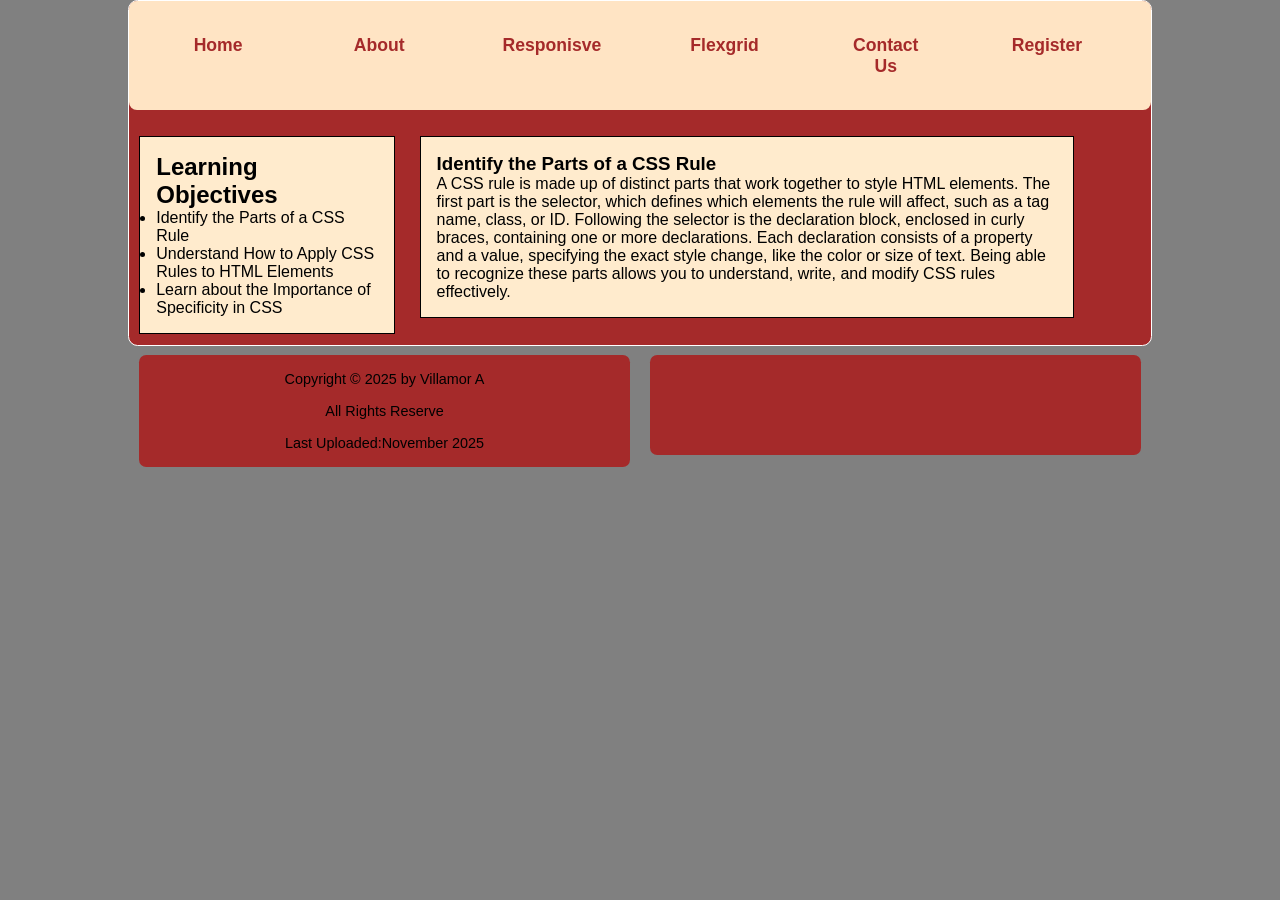
<file: finals/index.html>
<!DOCTYPE html>
<html lang="en">
<head>
    <meta charset="UTF-8">
    <meta name="viewport" content="width=device-width, inital-scale=1.0">
    <meta name="author" content="Villamor A">
    <meta name="description" content="CSS">
    <title> Styles </title>
    <link href="styles/styles.css" rel="stylesheet" type="text/css">
</head>

<body>
    <div id="content">
        <header>
            <nav>
                <ul id="main-nav">
                    <li><a href="#">Home</a></li>
                    <li><a href="pages\about.html" target="_blank">About</a></li>
                    <li><a href="pages\responisve">Responisve</a></li>
                    <li><a href="pages\flexcontainer.html">Flexgrid</a></li>
                    <li><a href="#">Contact Us</a></li>
                    <li><a href="#">Register</a></li>
                </ul>
            </nav>
        </header>
        <main>
            <article>
                <aside>
                    <h2>Learning Objectives</h2>
                    <ul>
                        <li>Identify the Parts of a CSS Rule</li>
                        <li>Understand How to Apply CSS Rules to HTML Elements</li>
                        <li>Learn about the Importance of Specificity in CSS</li>
                    </ul>
                </aside>
                <section>
                    <h1>Identify the Parts of a CSS Rule</h1>
                    <p>A CSS rule is made up of distinct parts that work together to style HTML elements. The first part is the selector, which defines which elements the rule will affect, such as a tag name, class, or ID. Following the selector is the declaration block, enclosed in curly braces, containing one or more declarations. Each declaration consists of a property and a value, specifying the exact style change, like the color or size of text. Being able to recognize these parts allows you to understand, write, and modify CSS rules effectively.</p>
                </section>
            </article>
        </main>
        <footer>
            <section class="sec2"><br>
                <p>Copyright &copy; 2025 by Villamor A</p><br>
                <p>All Rights Reserve</p><br>
                <p>Last Uploaded:November 2025</p><br>
            </section>
            <section class="sec2">
                <a href="https://www.commandshift.co/docs/03-foundations/05-css/03-css-rule-structure" target="_blank"></a>
                <a href="https://codefinity.com/courses/v2/78d607b1-b967-4234-89ac-c5a6f79b0a9d/33440663-20be-4b3f-80aa-f8d7f6160152/4a437412-b35f-4db0-a011-ee55ae7b0a71" target="_blank"></a>
                <a href="https://www.w3.org/TR/CSS2/intro.html" target="_blank"></a>
            </section>
        </footer>
    </div>
</body>
</html>
</file>
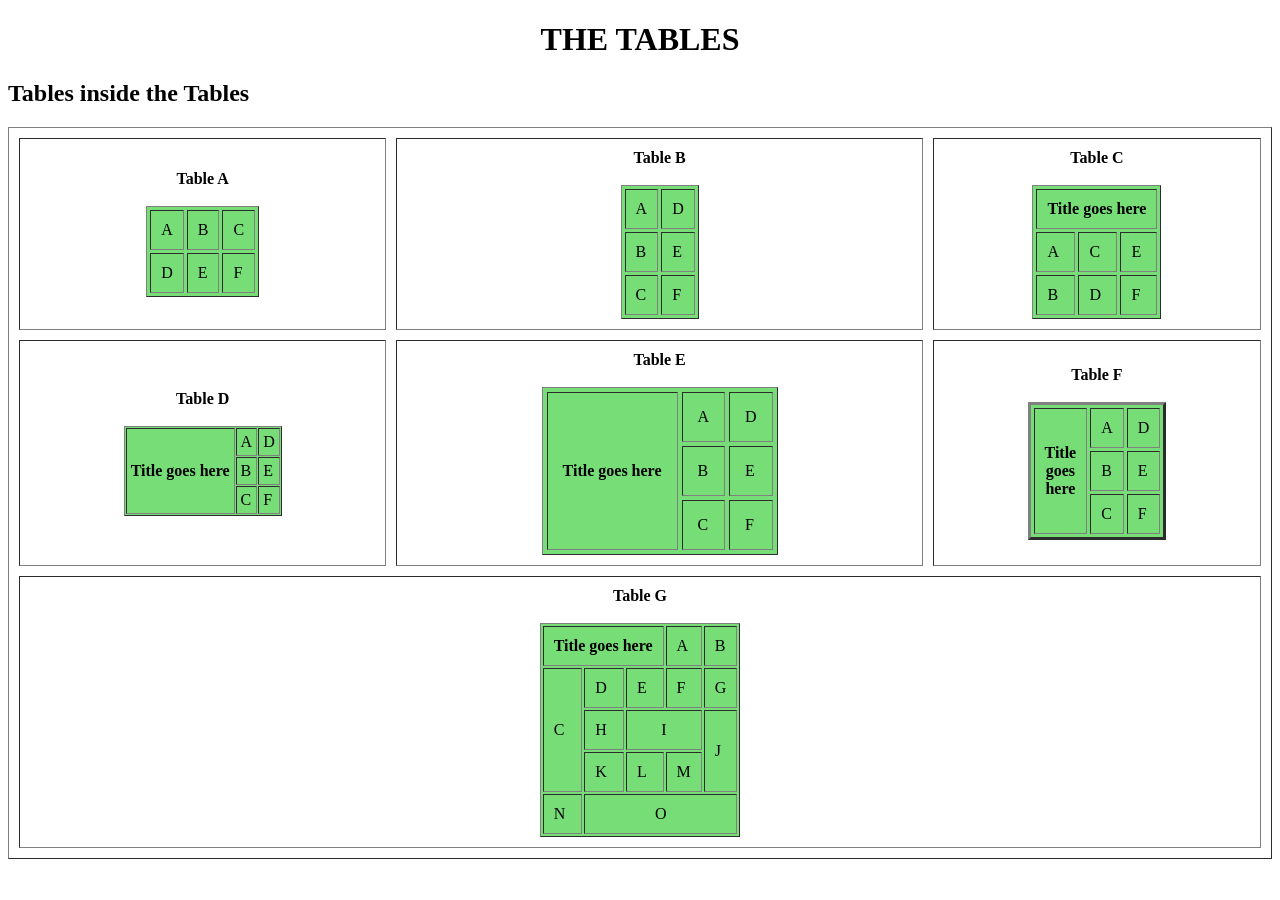
<file: midterm01.html>
<!DOCTYPE html>
<html lang="en">
    <head>  
        <meta charset="UTF-8">
        <meta name="viewport" 
        content="width=device=width, initial-scale=1.0">
        <meta name="author" content="Arron-Villamor">
        <meta name="description"
        content="Midterms Repository">
        <title>Tables inside a Table</title>
    </head>
    <body>
        <font face="Times New Roman" content="forestgreen">
            <h1><center>THE TABLES</center></h1>
        </font>
    </body>
    <header>
        <h2>Tables inside the Tables</h2>
    </header>
    <body>

        <table border="1" cellspacing="10" cellpadding="10" width="100%">
          <tr>
            <!-- Table A -->
            <td align="center">
              <b>Table A</b><br><br>
              <table border="1" bgcolor="77DD77" cellspacing="3" cellpadding="10">
                <tr><td>A</td><td>B</td><td>C</td></tr>
                <tr><td>D</td><td>E</td><td>F</td></tr>
              </table>
            </td>
      
            <!-- Table B -->
            <td align="center">
              <b>Table B</b><br><br>
              <table border="1" bgcolor="77DD77" cellspacing="3" cellpadding="10">
                <tr><td>A</td><td>D</td></tr>
                <tr><td>B</td><td>E</td></tr>
                <tr><td>C</td><td>F</td></tr>
              </table>
            </td>
      
            <!-- Table C -->
            <td align="center">
              <b>Table C</b><br><br>
              <table border="1" bgcolor="77DD77" cellspacing="3" cellpadding="10">
                <tr><td colspan="3" align="center"><b>Title goes here</b></td></tr>
                <tr><td>A</td><td>C</td><td>E</td></tr>
                <tr><td>B</td><td>D</td><td>F</td></tr>
              </table>
            </td>
          </tr>
      
          <tr>
            <!-- Table D -->
            <td align="center">
              <b>Table D</b><br><br>
              <table border="1" bgcolor="77DD77" cellspacing="1" cellpadding="4">
                <tr>
                  <td rowspan="3" align="center"><b>Title goes here</b></td>
                  <td>A</td><td>D</td>
                </tr>
                <tr><td>B</td><td>E</td></tr>
                <tr><td>C</td><td>F</td></tr>
              </table>
            </td>
      
            <!-- Table E -->
            <td align="center">
              <b>Table E</b><br><br>
              <table border="1" bgcolor="77DD77" cellspacing="4" cellpadding="15">
                <tr>
                  <td rowspan="3" align="center"><b>Title goes here</b></td>
                  <td>A</td><td>D</td>
                </tr>
                <tr><td>B</td><td>E</td></tr>
                <tr><td>C</td><td>F</td></tr>
              </table>
            </td>
      
            <!-- Table F -->
            <td align="center">
              <b>Table F</b><br><br>
              <table border="3" bgcolor="77DD77" cellspacing="3" cellpadding="10">
                <tr>
                  <td rowspan="3" align="center"><b>Title<br> 
                    goes<br> 
                    here</b></td>
                  <td>A</td><td>D</td>
                </tr>
                <tr><td>B</td><td>E</td></tr>
                <tr><td>C</td><td>F</td></tr>
              </table>
            </td>
          </tr>
      
          <!-- Table G -->
          <tr>
            <td colspan="3" align="center">
              <b>Table G</b><br><br>
              <table border="1" bgcolor="77DD77" cellspacing="2" cellpadding="10">
                <tr>
                  <td colspan="3" align="center"><b>Title goes here</b></td>
                  <td>A</td>
                  <td>B</td>
                </tr>
                <tr>
                  <td rowspan="3">C</td>
                  <td>D</td>
                  <td>E</td>
                  <td>F</td>
                  <td>G</td>
                </tr>
                <tr>
                  <td>H</td>
                  <td colspan="2" align="center">I</td>
                  <td rowspan="2">J</td>
                </tr>
                <tr>
                  <td>K</td>
                  <td>L</td>
                  <td>M</td>
                </tr>
                <tr>
                  <td>N</td>
                  <td colspan="4" align="center">O</td>
                </tr>
              </table>
            </td>
          </tr>
        </table>
      
      </body>
</html>
</file>
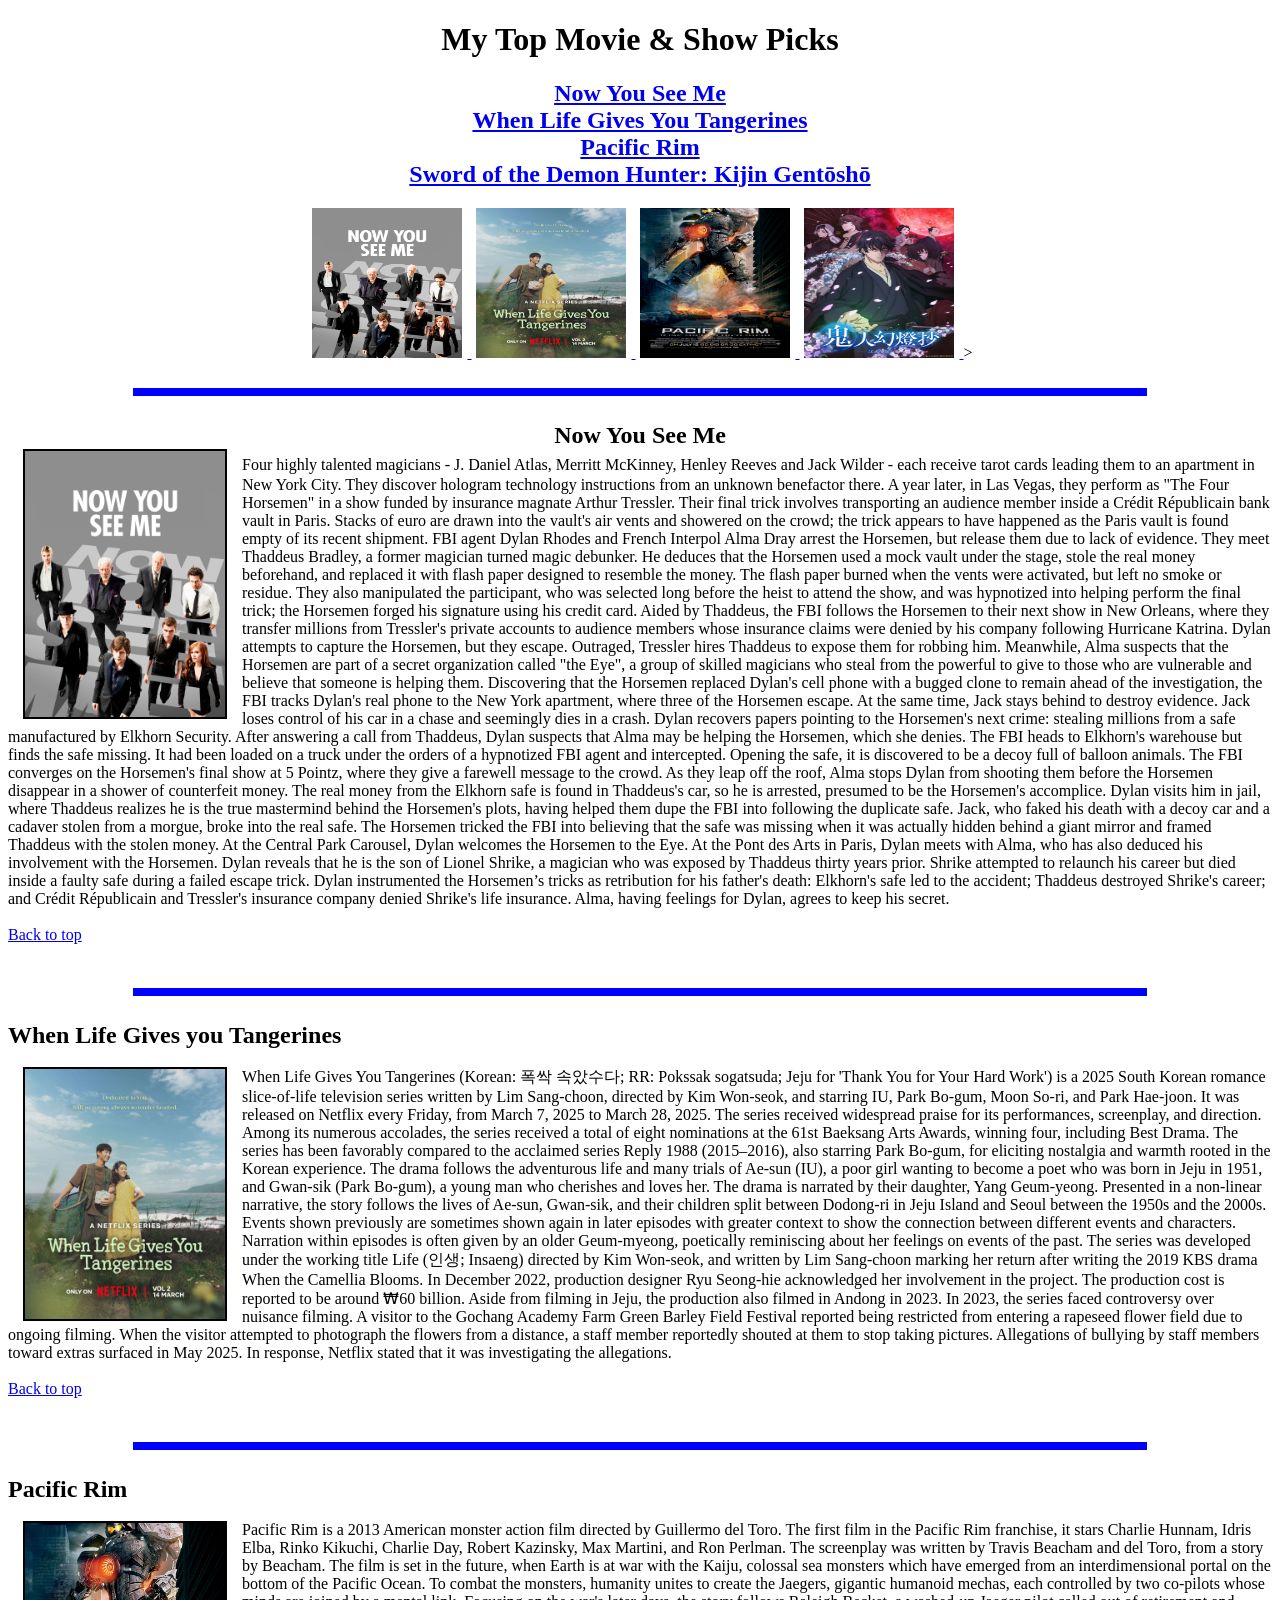
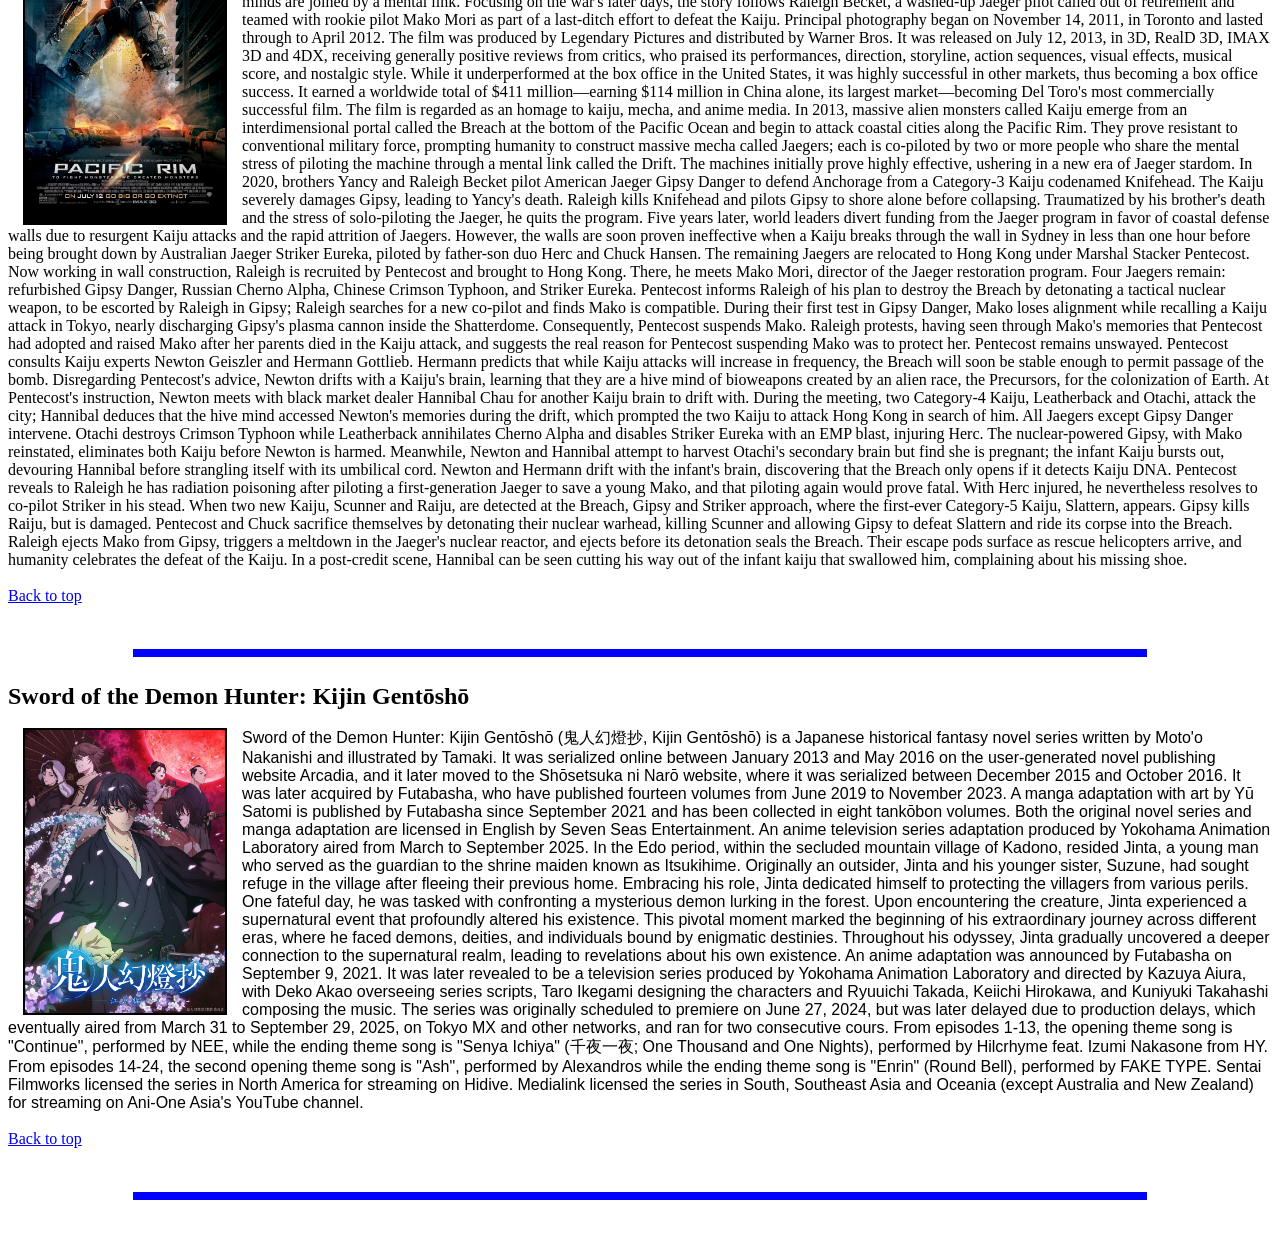
<file: midterm02.html>
<!DOCTYPE html>
<html lang="en">
    <head>  
        <meta charset="UTF-8">
        <meta name="viewport" 
            content="width=device=width, initial-scale=1.0">
        <meta name="author" content="Arron-Villamor">
        <meta name="description"
        content="My Favorite Movies & Shows">
        <title>My Top Movie & Show Picks</title>
    </head>

    <body>
        <font face="Times New Roman">
            <h1><center>My Top Movie & Show Picks</center></h1>
        </font>
    </body>

    <header>
        <h2><center>

            <a href="#movie1">Now You See Me</a></br>
            <a href="#show1">When Life Gives You Tangerines</a></br>
            <a href="#movie2">Pacific Rim</a></br>
            <a href="#show2">Sword of the Demon Hunter: Kijin Gentōshō</a></br>

            <center></h2>
    </header>

    <body>
        <center>
            <article id="top">
            <a href="https://nowyouseeme.fandom.com/wiki/Now_You_See_Me">
                <img src="images/now-you-see-me.jpg" width="150px" height="150px" hspace="5">
                </a>
            <a href="https://asianwiki.com/When_Life_Gives_You_Tangerines">
                <img src="images/Tangerines.jpg" width="150px" height="150px" hspace="5">
                </a>
            <a href="https://www.legendary.com/film/pacificrim/">
                <img src="images/Pacific-Rim-Poster-Extinct.jpg" width="150px" height="150px" hspace="5">
                </a>
            <a href="https://myanimelist.net/anime/49778/Kijin_Gentoushou">
                <img src="images/Demon-Hunter.jpg" width="150px" height="150px" hspace="5">
                </a>>
         </center>
            </article>
            <br><hr color="blue" size="8" width="80%"><br>

        <article id="movie1">
        <a name="Now You See Me"></a>
        <font face="Times New Roman" size="5"><center><b>Now You See Me</b></center></font>
            <img src="images/now-you-see-me.jpg" align="left" hspace="15" border="2" width="200">
            Four highly talented magicians - J. Daniel Atlas, Merritt McKinney, Henley Reeves and Jack Wilder - each receive tarot cards leading them to an apartment in New York City. They discover hologram technology instructions from an unknown benefactor there.
            A year later, in Las Vegas, they perform as "The Four Horsemen" in a show funded by insurance magnate Arthur Tressler. Their final trick involves transporting an audience member inside a Crédit Républicain bank vault in Paris. Stacks of euro are drawn into the vault's air vents and showered on the crowd; the trick appears to have happened as the Paris vault is found empty of its recent shipment.

            FBI agent Dylan Rhodes and French Interpol Alma Dray arrest the Horsemen, but release them due to lack of evidence. They meet Thaddeus Bradley, a former magician turned magic debunker. He deduces that the Horsemen used a mock vault under the stage, stole the real money beforehand, and replaced it with flash paper designed to resemble the money. The flash paper burned when the vents were activated, but left no smoke or residue. They also manipulated the participant, who was selected long before the heist to attend the show, and was hypnotized into helping perform the final trick; the Horsemen forged his signature using his credit card.

            Aided by Thaddeus, the FBI follows the Horsemen to their next show in New Orleans, where they transfer millions from Tressler's private accounts to audience members whose insurance claims were denied by his company following Hurricane Katrina. Dylan attempts to capture the Horsemen, but they escape. Outraged, Tressler hires Thaddeus to expose them for robbing him. Meanwhile, Alma suspects that the Horsemen are part of a secret organization called "the Eye", a group of skilled magicians who steal from the powerful to give to those who are vulnerable and believe that someone is helping them.

            Discovering that the Horsemen replaced Dylan's cell phone with a bugged clone to remain ahead of the investigation, the FBI tracks Dylan's real phone to the New York apartment, where three of the Horsemen escape. At the same time, Jack stays behind to destroy evidence. Jack loses control of his car in a chase and seemingly dies in a crash. Dylan recovers papers pointing to the Horsemen's next crime: stealing millions from a safe manufactured by Elkhorn Security. After answering a call from Thaddeus, Dylan suspects that Alma may be helping the Horsemen, which she denies.

            The FBI heads to Elkhorn's warehouse but finds the safe missing. It had been loaded on a truck under the orders of a hypnotized FBI agent and intercepted. Opening the safe, it is discovered to be a decoy full of balloon animals. The FBI converges on the Horsemen's final show at 5 Pointz, where they give a farewell message to the crowd. As they leap off the roof, Alma stops Dylan from shooting them before the Horsemen disappear in a shower of counterfeit money.

            The real money from the Elkhorn safe is found in Thaddeus's car, so he is arrested, presumed to be the Horsemen's accomplice. Dylan visits him in jail, where Thaddeus realizes he is the true mastermind behind the Horsemen's plots, having helped them dupe the FBI into following the duplicate safe. Jack, who faked his death with a decoy car and a cadaver stolen from a morgue, broke into the real safe. The Horsemen tricked the FBI into believing that the safe was missing when it was actually hidden behind a giant mirror and framed Thaddeus with the stolen money. At the Central Park Carousel, Dylan welcomes the Horsemen to the Eye.

            At the Pont des Arts in Paris, Dylan meets with Alma, who has also deduced his involvement with the Horsemen. Dylan reveals that he is the son of Lionel Shrike, a magician who was exposed by Thaddeus thirty years prior. Shrike attempted to relaunch his career but died inside a faulty safe during a failed escape trick. Dylan instrumented the Horsemen’s tricks as retribution for his father's death: Elkhorn's safe led to the accident; Thaddeus destroyed Shrike's career; and Crédit Républicain and Tressler's insurance company denied Shrike's life insurance. Alma, having feelings for Dylan, agrees to keep his secret.
            <br clear="left"><br>
        <a href="#top" align="left">Back to top</a>
        </article>
        <br><br><hr color="blue" size="8" width="80%"><br>

        <article id="show1">
        <a name="Tangerines"></a>
            <font face="Times New Roman" size="5"><b>When Life Gives you Tangerines</b></font><br><br>
            <img src="images/Tangerines.jpg" align="left" hspace="15" border="2" width="200">
            <font face="Times New Roman" size="3">
                When Life Gives You Tangerines (Korean: 폭싹 속았수다; RR: Pokssak sogatsuda; Jeju for 'Thank You for Your Hard Work') is a 2025 South Korean romance slice-of-life television series written by Lim Sang-choon, directed by Kim Won-seok, and starring IU, Park Bo-gum, Moon So-ri, and Park Hae-joon. It was released on Netflix every Friday, from March 7, 2025 to March 28, 2025.

                The series received widespread praise for its performances, screenplay, and direction. Among its numerous accolades, the series received a total of eight nominations at the 61st Baeksang Arts Awards, winning four, including Best Drama. The series has been favorably compared to the acclaimed series Reply 1988 (2015–2016), also starring Park Bo-gum, for eliciting nostalgia and warmth rooted in the Korean experience.
                
                The drama follows the adventurous life and many trials of Ae-sun (IU), a poor girl wanting to become a poet who was born in Jeju in 1951, and Gwan-sik (Park Bo-gum), a young man who cherishes and loves her. The drama is narrated by their daughter, Yang Geum-yeong.

                Presented in a non-linear narrative, the story follows the lives of Ae-sun, Gwan-sik, and their children split between Dodong-ri in Jeju Island and Seoul between the 1950s and the 2000s. Events shown previously are sometimes shown again in later episodes with greater context to show the connection between different events and characters. Narration within episodes is often given by an older Geum-myeong, poetically reminiscing about her feelings on events of the past.

                The series was developed under the working title Life (인생; Insaeng) directed by Kim Won-seok, and written by Lim Sang-choon marking her return after writing the 2019 KBS drama When the Camellia Blooms. In December 2022, production designer Ryu Seong-hie acknowledged her involvement in the project. The production cost is reported to be around ₩60 billion.

                Aside from filming in Jeju, the production also filmed in Andong in 2023. In 2023, the series faced controversy over nuisance filming. A visitor to the Gochang Academy Farm Green Barley Field Festival reported being restricted from entering a rapeseed flower field due to ongoing filming. When the visitor attempted to photograph the flowers from a distance, a staff member reportedly shouted at them to stop taking pictures. Allegations of bullying by staff members toward extras surfaced in May 2025. In response, Netflix stated that it was investigating the allegations.
            </font>
            <br clear="left"><br>
        <a href="#top">Back to top</a>
        </article>
        <br><br><hr color="blue" size="8" width="80%"><br>

        <article id="movie2">
        <a name="Rim"></a>
            <font face="Times New Roman" size="5"><b>Pacific Rim</b></font><br><br>
            <img src="images/Pacific-Rim-Poster-Extinct.jpg" align="left" hspace="15" border="2" width="200">
            <font face="Times New Roman" size="3">
                Pacific Rim is a 2013 American monster action film directed by Guillermo del Toro. The first film in the Pacific Rim franchise, it stars Charlie Hunnam, Idris Elba, Rinko Kikuchi, Charlie Day, Robert Kazinsky, Max Martini, and Ron Perlman. The screenplay was written by Travis Beacham and del Toro, from a story by Beacham. The film is set in the future, when Earth is at war with the Kaiju, colossal sea monsters which have emerged from an interdimensional portal on the bottom of the Pacific Ocean. To combat the monsters, humanity unites to create the Jaegers, gigantic humanoid mechas, each controlled by two co-pilots whose minds are joined by a mental link. Focusing on the war's later days, the story follows Raleigh Becket, a washed-up Jaeger pilot called out of retirement and teamed with rookie pilot Mako Mori as part of a last-ditch effort to defeat the Kaiju.

                Principal photography began on November 14, 2011, in Toronto and lasted through to April 2012. The film was produced by Legendary Pictures and distributed by Warner Bros. It was released on July 12, 2013, in 3D, RealD 3D, IMAX 3D and 4DX, receiving generally positive reviews from critics, who praised its performances, direction, storyline, action sequences, visual effects, musical score, and nostalgic style. While it underperformed at the box office in the United States, it was highly successful in other markets, thus becoming a box office success. It earned a worldwide total of $411 million—earning $114 million in China alone, its largest market—becoming Del Toro's most commercially successful film. The film is regarded as an homage to kaiju, mecha, and anime media.

                In 2013, massive alien monsters called Kaiju emerge from an interdimensional portal called the Breach at the bottom of the Pacific Ocean and begin to attack coastal cities along the Pacific Rim. They prove resistant to conventional military force, prompting humanity to construct massive mecha called Jaegers; each is co-piloted by two or more people who share the mental stress of piloting the machine through a mental link called the Drift. The machines initially prove highly effective, ushering in a new era of Jaeger stardom.

                In 2020, brothers Yancy and Raleigh Becket pilot American Jaeger Gipsy Danger to defend Anchorage from a Category-3 Kaiju codenamed Knifehead. The Kaiju severely damages Gipsy, leading to Yancy's death. Raleigh kills Knifehead and pilots Gipsy to shore alone before collapsing. Traumatized by his brother's death and the stress of solo-piloting the Jaeger, he quits the program.

                Five years later, world leaders divert funding from the Jaeger program in favor of coastal defense walls due to resurgent Kaiju attacks and the rapid attrition of Jaegers. However, the walls are soon proven ineffective when a Kaiju breaks through the wall in Sydney in less than one hour before being brought down by Australian Jaeger Striker Eureka, piloted by father-son duo Herc and Chuck Hansen. The remaining Jaegers are relocated to Hong Kong under Marshal Stacker Pentecost.

                Now working in wall construction, Raleigh is recruited by Pentecost and brought to Hong Kong. There, he meets Mako Mori, director of the Jaeger restoration program. Four Jaegers remain: refurbished Gipsy Danger, Russian Cherno Alpha, Chinese Crimson Typhoon, and Striker Eureka. Pentecost informs Raleigh of his plan to destroy the Breach by detonating a tactical nuclear weapon, to be escorted by Raleigh in Gipsy; Raleigh searches for a new co-pilot and finds Mako is compatible. During their first test in Gipsy Danger, Mako loses alignment while recalling a Kaiju attack in Tokyo, nearly discharging Gipsy's plasma cannon inside the Shatterdome. Consequently, Pentecost suspends Mako. Raleigh protests, having seen through Mako's memories that Pentecost had adopted and raised Mako after her parents died in the Kaiju attack, and suggests the real reason for Pentecost suspending Mako was to protect her. Pentecost remains unswayed.

                Pentecost consults Kaiju experts Newton Geiszler and Hermann Gottlieb. Hermann predicts that while Kaiju attacks will increase in frequency, the Breach will soon be stable enough to permit passage of the bomb. Disregarding Pentecost's advice, Newton drifts with a Kaiju's brain, learning that they are a hive mind of bioweapons created by an alien race, the Precursors, for the colonization of Earth. At Pentecost's instruction, Newton meets with black market dealer Hannibal Chau for another Kaiju brain to drift with. During the meeting, two Category-4 Kaiju, Leatherback and Otachi, attack the city; Hannibal deduces that the hive mind accessed Newton's memories during the drift, which prompted the two Kaiju to attack Hong Kong in search of him.

                All Jaegers except Gipsy Danger intervene. Otachi destroys Crimson Typhoon while Leatherback annihilates Cherno Alpha and disables Striker Eureka with an EMP blast, injuring Herc. The nuclear-powered Gipsy, with Mako reinstated, eliminates both Kaiju before Newton is harmed. Meanwhile, Newton and Hannibal attempt to harvest Otachi's secondary brain but find she is pregnant; the infant Kaiju bursts out, devouring Hannibal before strangling itself with its umbilical cord. Newton and Hermann drift with the infant's brain, discovering that the Breach only opens if it detects Kaiju DNA.

                Pentecost reveals to Raleigh he has radiation poisoning after piloting a first-generation Jaeger to save a young Mako, and that piloting again would prove fatal. With Herc injured, he nevertheless resolves to co-pilot Striker in his stead. When two new Kaiju, Scunner and Raiju, are detected at the Breach, Gipsy and Striker approach, where the first-ever Category-5 Kaiju, Slattern, appears. Gipsy kills Raiju, but is damaged. Pentecost and Chuck sacrifice themselves by detonating their nuclear warhead, killing Scunner and allowing Gipsy to defeat Slattern and ride its corpse into the Breach. Raleigh ejects Mako from Gipsy, triggers a meltdown in the Jaeger's nuclear reactor, and ejects before its detonation seals the Breach. Their escape pods surface as rescue helicopters arrive, and humanity celebrates the defeat of the Kaiju.

                In a post-credit scene, Hannibal can be seen cutting his way out of the infant kaiju that swallowed him, complaining about his missing shoe.
            </font>
            <br clear="left"><br>
        <a href="#top">Back to top</a>
</article>
<br><br><hr color="blue" size="8" width="80%"><br>

<article id="show2">
    <a name="Demon-Hunter"></a>
        <font face="Times New Roman" size="5"><b>Sword of the Demon Hunter: Kijin Gentōshō</b></font><br><br>
        <img src="images/Demon-Hunter.jpg" align="left" hspace="15" border="2" width="200">
        <font face="Arial" size="3">
            Sword of the Demon Hunter: Kijin Gentōshō (鬼人幻燈抄, Kijin Gentōshō) is a Japanese historical fantasy novel series written by Moto'o Nakanishi and illustrated by Tamaki. It was serialized online between January 2013 and May 2016 on the user-generated novel publishing website Arcadia, and it later moved to the Shōsetsuka ni Narō website, where it was serialized between December 2015 and October 2016. It was later acquired by Futabasha, who have published fourteen volumes from June 2019 to November 2023. A manga adaptation with art by Yū Satomi is published by Futabasha since September 2021 and has been collected in eight tankōbon volumes. Both the original novel series and manga adaptation are licensed in English by Seven Seas Entertainment. An anime television series adaptation produced by Yokohama Animation Laboratory aired from March to September 2025.

            In the Edo period, within the secluded mountain village of Kadono, resided Jinta, a young man who served as the guardian to the shrine maiden known as Itsukihime. Originally an outsider, Jinta and his younger sister, Suzune, had sought refuge in the village after fleeing their previous home. Embracing his role, Jinta dedicated himself to protecting the villagers from various perils. One fateful day, he was tasked with confronting a mysterious demon lurking in the forest. Upon encountering the creature, Jinta experienced a supernatural event that profoundly altered his existence. This pivotal moment marked the beginning of his extraordinary journey across different eras, where he faced demons, deities, and individuals bound by enigmatic destinies. Throughout his odyssey, Jinta gradually uncovered a deeper connection to the supernatural realm, leading to revelations about his own existence.

            An anime adaptation was announced by Futabasha on September 9, 2021. It was later revealed to be a television series produced by Yokohama Animation Laboratory and directed by Kazuya Aiura, with Deko Akao overseeing series scripts, Taro Ikegami designing the characters and Ryuuichi Takada, Keiichi Hirokawa, and Kuniyuki Takahashi composing the music. The series was originally scheduled to premiere on June 27, 2024, but was later delayed due to production delays, which eventually aired from March 31 to September 29, 2025, on Tokyo MX and other networks, and ran for two consecutive cours. From episodes 1-13, the opening theme song is "Continue", performed by NEE, while the ending theme song is "Senya Ichiya" (千夜一夜; One Thousand and One Nights), performed by Hilcrhyme feat. Izumi Nakasone from HY. From episodes 14-24, the second opening theme song is "Ash", performed by Alexandros while the ending theme song is "Enrin" (Round Bell), performed by FAKE TYPE.

            Sentai Filmworks licensed the series in North America for streaming on Hidive. Medialink licensed the series in South, Southeast Asia and Oceania (except Australia and New Zealand) for streaming on Ani-One Asia's YouTube channel.
        </font>
    <br clear="left"><br>
    <a href="#top">Back to top</a>
</article>
<br><br><hr color="blue" size="8" width="80%"><br>

</body>
</html>
</file>
<file: finals/styles/styles.css>
* {
    box-sizing: border-box;
    margin: 0;
    padding: 0;
}
body {
    background-color: gray;
    font-family: 'Lucida Sans', 'Lucida Sans Regular', 'Lucida Grande', 'Lucida Sans Unicode', Geneva, Verdana, sans-serif;
    color: black;
    width: 80%;
    margin: 0 auto;
}
#content {
    width: 100%;
    border: solid 1px white;
    border-radius: 0.6em;
    background-color: brown;
}
nav {
    text-align: center;
    background-color: bisque;
    border-radius: 0.5em;
    padding: 1em;
    margin-bottom: 1em;
}
nav ul {
    display: flex;
    list-style-type: none;
    justify-content: center;
}
nav li {
    flex: 1;
    margin-right: 15px;
    font-size: 1.1em;
    display: inline-block;
}
#main-nav li a {
    display: block;
    padding: 1em 2em;
    text-decoration: none;
    color: brown;
    font-weight: bold;
    transition: color 0.3s, background-color 0.3s;
}
#main-nav li a:hover {
    color: bisque;
    background-color: brown;
    border-radius: 0.3em;
}
aside{
    display: inline-block;
    width: 25%;
    vertical-align: top;
    padding: 1em;
    border: solid 1px black;
    background-color: blanchedalmond;
    margin: 1%;
}
article>section{
    display: inline-block;
    width: 64%;
    padding: 1em;
    border: solid 1px black;
    background-color: blanchedalmond;
    margin: 1%;
}
footer section{
    text-align: center;
    font-size: 0.9em;
    color: black;
    margin: 1%;
    display: inline;
    float: left;
    width: 48%;
    min-height: 100px;
    background-color: brown;
    border-radius: 0.5em;
}
</file>
